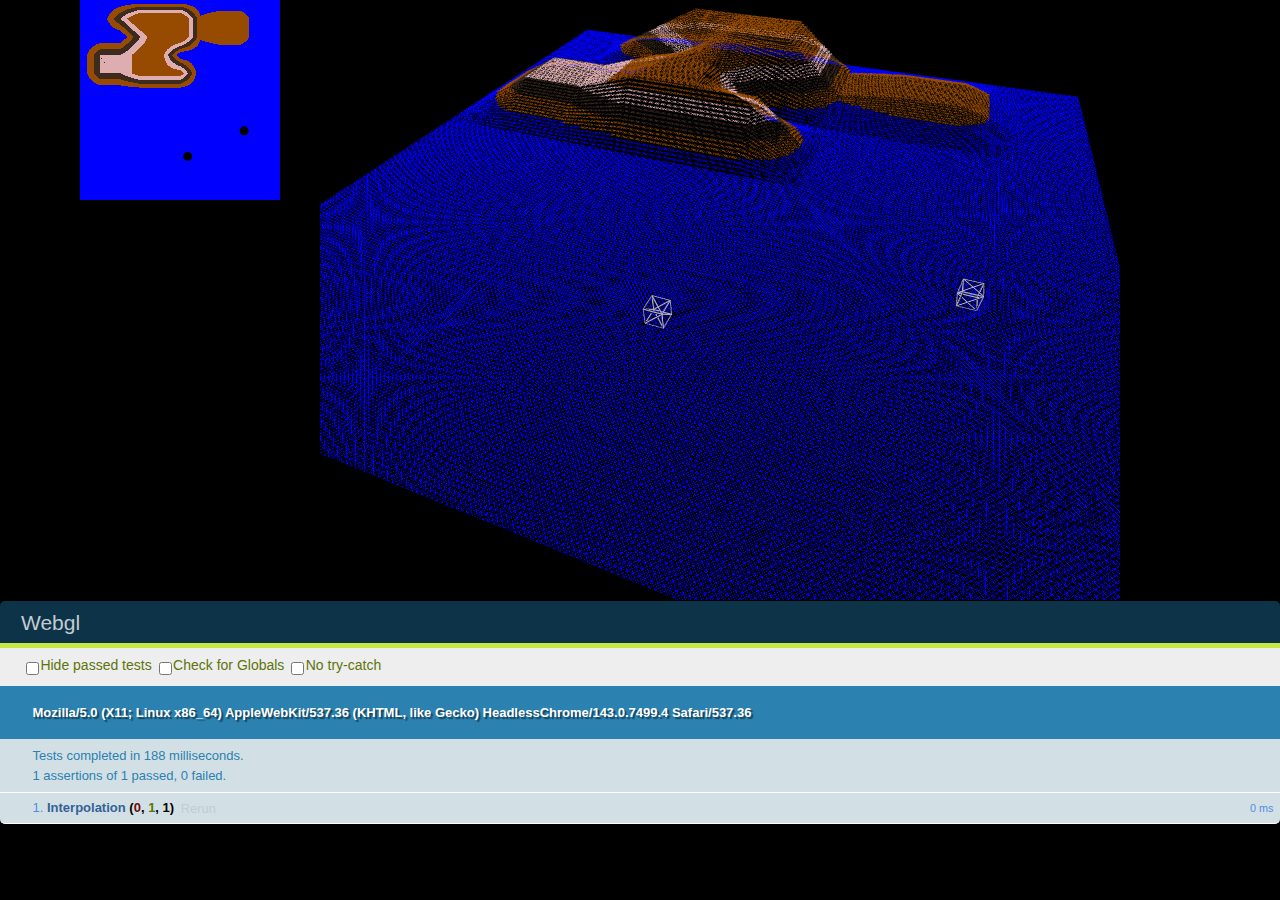
<file: webgl.html>
<html>
	<head>
		<title>Webgl</title>
		<meta name="viewport" content="width=device-width, initial-scale=1.0">
		<link href = "css/bootstrap.min.css" rel = "stylesheet" media = "screen">
		<link href = "js/test/qunit.css" rel = "stylesheet" media = "screen">
		<link href = "css/editor.css" rel = "stylesheet" media = "screen">
		
		<script src = 'js/test/qunit.js' type = "text/javascript"></script>
		<script src = 'js/test/test.js' type = "text/javascript"></script>
		<!--
		
		
		<script src = 'js/quad_tree.js' type = "text/javascript"></script>
		
		<script src = 'js/GameObject.js' type = "text/javascript"></script>
		<script src = 'js/Ground.js' type = "text/javascript"></script>		
		<script src = 'js/Cube.js' type = "text/javascript"></script>		
		<script src = 'js/Cross.js' type = "text/javascript"></script>		
		<script src = 'js/Camera.js' type = "text/javascript"></script>				
		<script src = 'js/MouseHandler.js' type = "text/javascript"></script>
		<script src = 'js/Scene.js' type = "text/javascript"></script>
		<script src = 'js/main.js' type = "text/javascript"></script>
		!-->		

		<script src = 'js/gl-matrix.js' type = "text/javascript"></script>

		<script src = 'js/MovableObject.js' type = "text/javascript"></script>
		<script src = 'js/Camera.js' type = "text/javascript"></script>
		<script src = 'js/ShaderManager.js' type = "text/javascript"></script>
		
		<script src = 'js/Utility.js' type = "text/javascript"></script>
		<script src = 'js/Ship.js' type = "text/javascript"></script>
		<script src = 'js/Point.js' type = "text/javascript"></script>
		<script src = 'js/System.js' type = "text/javascript"></script>
		
		<script src = 'js/Component.js' type = "text/javascript"></script>
		<script src = 'js/ShapeComponent.js' type = "text/javascript"></script>	
		<script src = 'js/TerrainComponent.js' type = "text/javascript"></script>	
		<script src = 'js/MotionComponent.js' type = "text/javascript"></script>	
		<script src = 'js/RenderComponent.js' type = "text/javascript"></script>	
		<script src = 'js/AnimationComponent.js' type = "text/javascript"></script>	
		<script src = 'js/PositionComponent.js' type = "text/javascript"></script>			
		<script src = 'js/MapComponent.js' type = "text/javascript"></script>				
		<script src = 'js/MainCharacterComponent.js' type = "text/javascript"></script>
		<script src = 'js/ShaderComponent.js' type = "text/javascript"></script>
		
		<script src = 'js/MapSystem.js' type = "text/javascript"></script>				
		<script src = 'js/WorldDrawSystem.js' type = "text/javascript"></script>				
		<script src = 'js/PositionSystem.js' type = "text/javascript"></script>
		<script src = 'js/ScreenSystem.js' type = "text/javascript"></script>	
		<script src = 'js/InputSystem.js' type = "text/javascript"></script>	
		
		<script src = 'js/EntityManager.js' type = "text/javascript"></script>		
		<script src = 'js/Entity.js' type = "text/javascript"></script>			
		<script src = 'js/main.js' type = "text/javascript"></script>				
		
	</head>
	
	<body onload = "onLoad(); ">
		<div class = "row">
			<div class="span2 offset1">
				<canvas  id = "mapArea" width = "200" height="200">
					<span style = "color:red">Browser doesn't support HTML5 Canvas</span>
				</canvas>
			</div>
			<div class="span2 offset1">
				<canvas  id = "worldArea" width = "800" height="600">
					<span style = "color:red">Browser doesn't support HTML5 Canvas</span>
				</canvas>
			</div>
			<div class="span9 offset2" id="ui-controls">			
			</div>
		</div>
		
		<div id="components_log"></div>
		
		<div id="qunit"></div>
		<div id="qunit-fixture"></div>		
		
		<!--<script src = 'js/bootstrap.min.js' type = "text/javascript"></script>!-->
		
		
		
	</body>
</html>
</file>
<file: css/editor.css>
#components_count, #components {
font-family: "Helvetica Neue Light", "HelveticaNeue-Light", "Helvetica Neue", Calibri, Helvetica, Arial, sans-serif;
}

#components_count {

	padding: 0.5em 0 0.5em 1em;

	color: #FFFFFF;
	background-color: #0d3349;

	margin: 0;
	padding: 0;
	
	font-size: 1.5em;
	line-height: 1em;
	font-weight: normal;
	font-size : 17;

	border-radius: 5px 5px 0 0;
	-moz-border-radius: 5px 5px 0 0;
	-webkit-border-top-right-radius: 5px;
	-webkit-border-top-left-radius: 5px;
}

#components {
	padding: 0.5em 0 0.5em 1em;

	color: #FFFFFF;
	
	background-color: #0d3349;
	margin: 0;
	padding: 5 0 5 10 ;
	
	font-size: 1.5em;
	line-height: 1em;
	font-weight: normal;
	font-size : 15;

	border-radius: 5px 5px 0 0;
	-moz-border-radius: 5px 5px 0 0;
	-webkit-border-top-right-radius: 5px;
	-webkit-border-top-left-radius: 5px;
}
</file>
<file: js/test/qunit.css>
/**
 * QUnit v1.12.0pre-8292e26107a5507a1a0d26035131e616f2ef7d41 2013-05-14 - A JavaScript Unit Testing Framework
 *
 * http://qunitjs.com
 *
 * Copyright 2012 jQuery Foundation and other contributors
 * Released under the MIT license.
 * http://jquery.org/license
 */

/** Font Family and Sizes */

#qunit-tests, #qunit-header, #qunit-banner, #qunit-testrunner-toolbar, #qunit-userAgent, #qunit-testresult {
	font-family: "Helvetica Neue Light", "HelveticaNeue-Light", "Helvetica Neue", Calibri, Helvetica, Arial, sans-serif;
}

#qunit-testrunner-toolbar, #qunit-userAgent, #qunit-testresult, #qunit-tests li { font-size: small; }
#qunit-tests { font-size: smaller; }


/** Resets */

#qunit-tests, #qunit-header, #qunit-banner, #qunit-userAgent, #qunit-testresult, #qunit-modulefilter {
	margin: 0;
	padding: 0;
}


/** Header */

#qunit-header {
	padding: 0.5em 0 0.5em 1em;

	color: #8699a4;
	background-color: #0d3349;

	font-size: 1.5em;
	line-height: 1em;
	font-weight: normal;

	border-radius: 5px 5px 0 0;
	-moz-border-radius: 5px 5px 0 0;
	-webkit-border-top-right-radius: 5px;
	-webkit-border-top-left-radius: 5px;
}

#qunit-header a {
	text-decoration: none;
	color: #c2ccd1;
}

#qunit-header a:hover,
#qunit-header a:focus {
	color: #fff;
}

#qunit-testrunner-toolbar label {
	display: inline-block;
	padding: 0 .5em 0 .1em;
}

#qunit-banner {
	height: 5px;
}

#qunit-testrunner-toolbar {
	padding: 0.5em 0 0.5em 2em;
	color: #5E740B;
	background-color: #eee;
	overflow: hidden;
}

#qunit-userAgent {
	padding: 0.5em 0 0.5em 2.5em;
	background-color: #2b81af;
	color: #fff;
	text-shadow: rgba(0, 0, 0, 0.5) 2px 2px 1px;
}

#qunit-modulefilter-container {
	float: right;
}

/** Tests: Pass/Fail */

#qunit-tests {
	list-style-position: inside;
}

#qunit-tests li {
	padding: 0.4em 0.5em 0.4em 2.5em;
	border-bottom: 1px solid #fff;
	list-style-position: inside;
}

#qunit-tests.hidepass li.pass, #qunit-tests.hidepass li.running  {
	display: none;
}

#qunit-tests li strong {
	cursor: pointer;
}

#qunit-tests li a {
	padding: 0.5em;
	color: #c2ccd1;
	text-decoration: none;
}
#qunit-tests li a:hover,
#qunit-tests li a:focus {
	color: #000;
}

#qunit-tests li .runtime {
	float: right;
	font-size: smaller;
}

.qunit-assert-list {
	margin-top: 0.5em;
	padding: 0.5em;

	background-color: #fff;

	border-radius: 5px;
	-moz-border-radius: 5px;
	-webkit-border-radius: 5px;
}

.qunit-collapsed {
	display: none;
}

#qunit-tests table {
	border-collapse: collapse;
	margin-top: .2em;
}

#qunit-tests th {
	text-align: right;
	vertical-align: top;
	padding: 0 .5em 0 0;
}

#qunit-tests td {
	vertical-align: top;
}

#qunit-tests pre {
	margin: 0;
	white-space: pre-wrap;
	word-wrap: break-word;
}

#qunit-tests del {
	background-color: #e0f2be;
	color: #374e0c;
	text-decoration: none;
}

#qunit-tests ins {
	background-color: #ffcaca;
	color: #500;
	text-decoration: none;
}

/*** Test Counts */

#qunit-tests b.counts                       { color: black; }
#qunit-tests b.passed                       { color: #5E740B; }
#qunit-tests b.failed                       { color: #710909; }

#qunit-tests li li {
	padding: 5px;
	background-color: #fff;
	border-bottom: none;
	list-style-position: inside;
}

/*** Passing Styles */

#qunit-tests li li.pass {
	color: #3c510c;
	background-color: #fff;
	border-left: 10px solid #C6E746;
}

#qunit-tests .pass                          { color: #528CE0; background-color: #D2E0E6; }
#qunit-tests .pass .test-name               { color: #366097; }

#qunit-tests .pass .test-actual,
#qunit-tests .pass .test-expected           { color: #999999; }

#qunit-banner.qunit-pass                    { background-color: #C6E746; }

/*** Failing Styles */

#qunit-tests li li.fail {
	color: #710909;
	background-color: #fff;
	border-left: 10px solid #EE5757;
	white-space: pre;
}

#qunit-tests > li:last-child {
	border-radius: 0 0 5px 5px;
	-moz-border-radius: 0 0 5px 5px;
	-webkit-border-bottom-right-radius: 5px;
	-webkit-border-bottom-left-radius: 5px;
}

#qunit-tests .fail                          { color: #000000; background-color: #EE5757; }
#qunit-tests .fail .test-name,
#qunit-tests .fail .module-name             { color: #000000; }

#qunit-tests .fail .test-actual             { color: #EE5757; }
#qunit-tests .fail .test-expected           { color: green;   }

#qunit-banner.qunit-fail                    { background-color: #EE5757; }


/** Result */

#qunit-testresult {
	padding: 0.5em 0.5em 0.5em 2.5em;

	color: #2b81af;
	background-color: #D2E0E6;

	border-bottom: 1px solid white;
}
#qunit-testresult .module-name {
	font-weight: bold;
}

/** Fixture */

#qunit-fixture {
	position: absolute;
	top: -10000px;
	left: -10000px;
	width: 1000px;
	height: 1000px;
}
</file>
